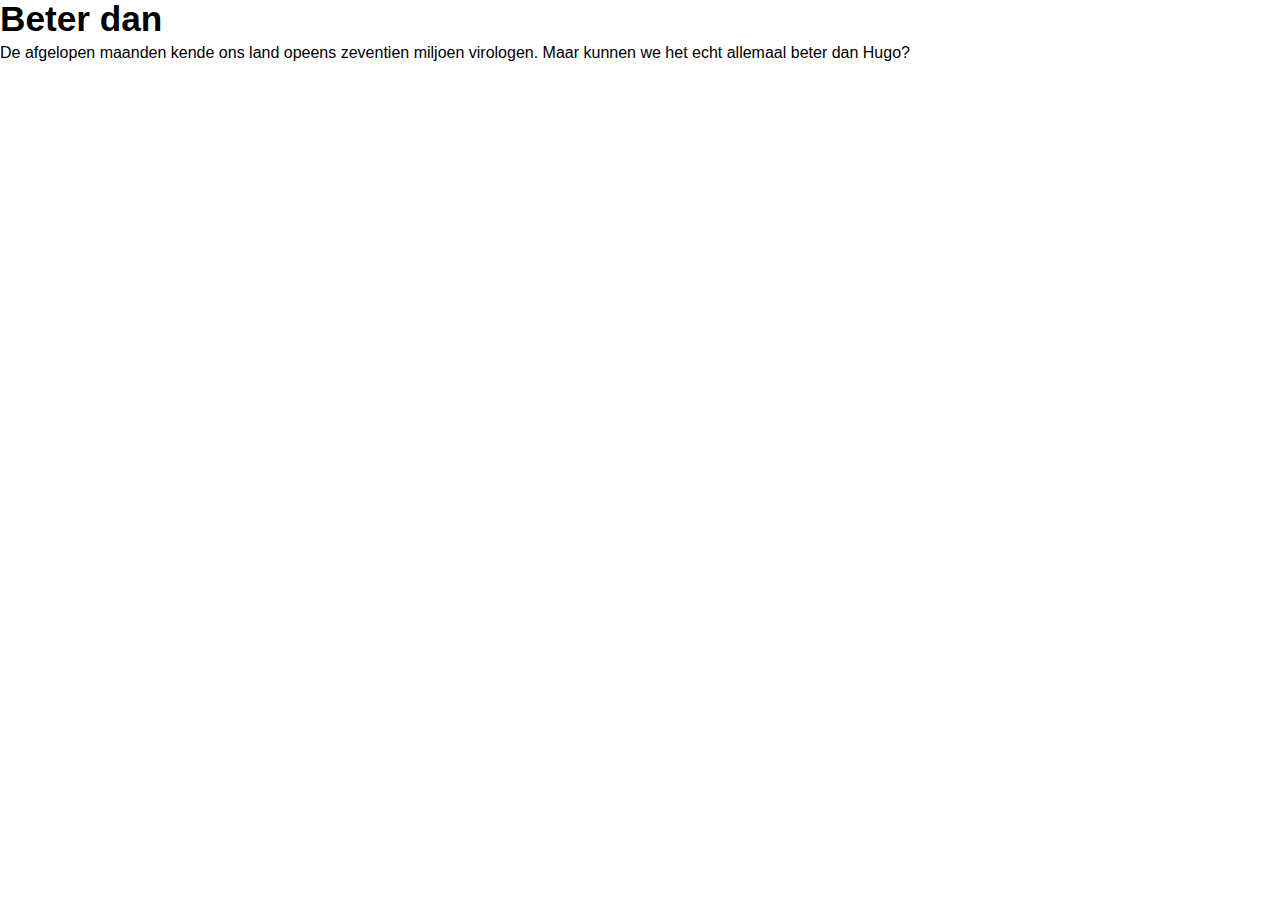
<file: faq.html>
<!DOCTYPE html>
<html lang="nl">

<head>
    <title>Beter dan Hugo</title>
    <meta http-equiv="Content-Type" content="text/html;charset=utf-8" />
    <link type="text/css" rel="stylesheet" href="style.css" />
    <meta name="viewport" content="width=device-width, initial-scale=1, maximum-scale=1, user-scalable=no">
    <script type="text/javascript" src="script.js"></script>
    <link rel="apple-touch-icon" sizes="180x180" href="ico/apple-touch-icon.png">
    <link rel="icon" type="image/png" sizes="32x32" href="ico/favicon-32x32.png">
    <link rel="icon" type="image/png" sizes="16x16" href="ico/favicon-16x16.png">
    <link rel="manifest" href="ico/site.webmanifest">
    <link rel="mask-icon" href="ico/safari-pinned-tab.svg" color="#5bbad5">
    <meta name="msapplication-TileColor" content="#b91d47">
    <meta name="theme-color" content="#ffffff">
</head>

<body>
    <div class="other">
        <h1>Beter dan <span id="hugo"></span></h1>
        <p>De afgelopen maanden kende ons land opeens zeventien miljoen virologen. Maar kunnen we het echt allemaal beter dan Hugo? </p>

    </div>
</body>

</html>
</file>
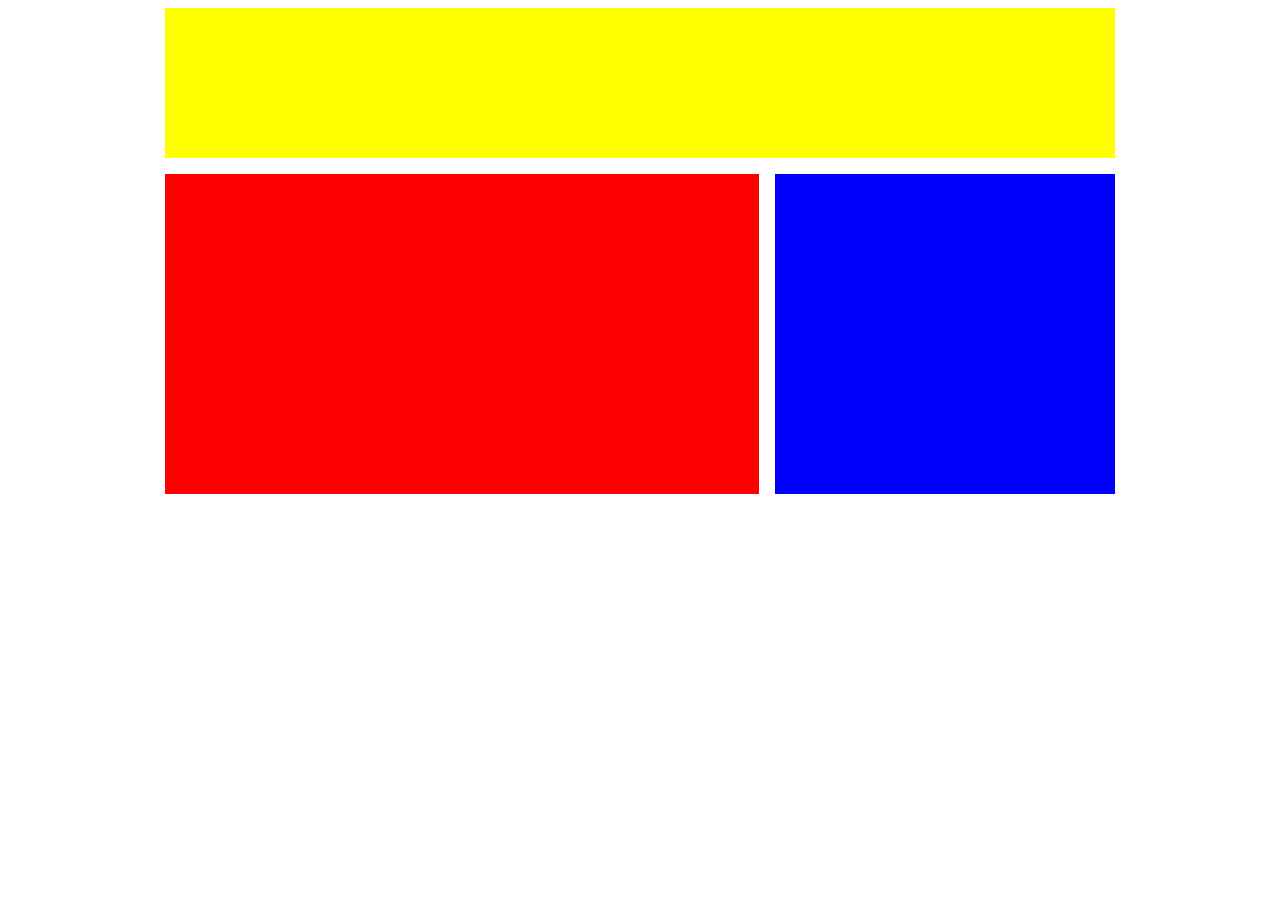
<file: test.html>
<!DOCTYPE html>
<html lang="en">

<head>
    <meta charset="UTF-8">
    <meta http-equiv="X-UA-Compatible" content="IE=edge">
    <meta name="viewport" content="width=device-width, initial-scale=1.0">
    <title>Document</title>

    <style>
        main {
            display: grid;
            grid-template-columns: 7fr minmax(300px, 4fr);
            grid-template-rows: 150px 20em;
            gap: 1em 1em;
            grid-template-areas:
                "head head"
                "control news";
            width: 100%;
            max-width: 950px;
            margin: 0 auto;
            height: 100%;
        }

        #head {
            grid-area: head;
            background-color: yellow;
        }

        #control {
            grid-area: control;
            background-color: red;
        }

        #news {
            grid-area: news;
            background-color: blue;
        }

        @media (max-width:631px) {
            main {
                grid-template-columns: 1fr;
                grid-template-rows: 150px 8em 20em;
                grid-template-areas:
                    "head"
                    "news"
                    "control ";
            }
        }
    </style>
</head>

<body>
    <main>
        <div id="head"></div>
        <div id="news"></div>
        <div id="control"></div>
        <div id="faq"></div>
        <div id="gameover"></div>
    </main>
</body>

</html>
</file>
<file: style.css>
/* @import url("https://fonts.googleapis.com/css2?family=Nunito+Sans:ital,wght@0,400;0,600;0,700;0,800;0,900;1,400;1,600;1,700;1,800;1,900&display=swap");
@import url("https://fonts.googleapis.com/css2?family=Courier+Prime:wght@700&display=swap"); */


/* @import url("https://fonts.googleapis.com/css2?family=Nunito+Sans:wght@400;600;700;900&display=swap"); */


/* @font-face {
    font-family: 'SVG';
    src: url('svg.woff2') format('woff2');
    font-display: swap;
}

i {
    font-family: 'SVG'!important;
    font-weight: 900;
    font-style: normal;
    display: inline-block;
    line-height: 1;
    -webkit-font-smoothing: antialiased;
    text-rendering: auto;
} */

html,
body {
    color: var(--txt);
    background: var(--back);
    overflow-x: hidden;
    overflow-y: auto;
    padding: 0;
    margin: 0;
    /*height: 100%;*/
    font-size: 16px;
    font-family: 'Nunito Sans', sans-serif;
    line-height: 1.1;
    -webkit-touch-callout: none;
    -webkit-user-select: none;
    -khtml-user-select: none;
    -moz-user-select: none;
    -ms-user-select: none;
    user-select: none;
}

body {
    overflow-y: hidden;
}

main {
    max-width: 924px;
    margin: 0 auto;
    margin-top: 1.5em;
    padding: 0 min(5vw, 25px);
    display: grid;
    gap: 0 1em;
    /* grid-template-rows: repeat(5, auto) 4em auto; */
    grid-template-rows: auto;
    grid-template-columns: minmax(180px, 1fr) minmax(180px, 1fr) 350px;
    grid-template-areas: "title title twitter" "head head head" "faq faq faq" "start start start" "gameover gameover gameover" "timechoice timechoice news" "col1 col2 news";
}

@media (min-width:1000px) {
    main {
        width: 924px;
        margin-top: 5vh;
    }
    body {
        padding-left: calc(100vw - 100%);
    }
    #scroll {
        height: 27.5em!important;
        overflow: scroll!important;
    }
    #shadow {
        bottom: -50px!important;
    }
    #tikkie .box {
        line-height: 1.1!important;
        float: right;
        width: calc(100% - 700px);
    }
}


/* .withchoice {
    grid-template-areas: "title title twitter" "head head head" "faq faq faq" "start start start" "gameover gameover gameover" "timechoice timechoice news" "choice choice news" "col1 col2 news";
}

.wochoice {
    grid-template-areas: "title title twitter" "head head head" "faq faq faq" "start start start" "gameover gameover gameover" "timechoice timechoice news" "col1 col2 news";
} */

br {
    display: block;
    margin: .5em 0;
    content: " ";
    line-height: 1em;
}

#eval br,
.mob {
    display: none!important;
}

.desk {
    display: inherit!important;
}

#popup .desk {
    display: unset!important;
}

.social .desk {
    display: inline-block!important;
}

.big {
    display: inherit!important;
}

@media (max-width: 1000px) {
    main {
        width: fit-content;
        margin-left: auto;
        margin-right: auto;
        grid-template-rows: auto;
        grid-template-columns: 350px 350px;
        grid-template-areas: "title twitter" "head head" "gameover gameover" "faq faq" "start start" "timechoice news" "col1 news" "col2 news";
    }
    body {
        padding-bottom: 2em;
    }
}


/* @media (max-width: 765px) {
    main {
        grid-template-columns: 1fr 1fr;
    }
    h1 {
        font-size: min(5vw, 2.2em);
    }
} */

@media (max-width: 765px) {
    h1 {
        font-size: min(10vw, 2.2em)!important;
    }
    #eval br,
    .mob {
        display: inherit!important;
    }
    #popup .mob {
        display: unset!important;
    }
    .social .mob {
        display: inline-block!important;
    }
    #popup .desk,
    .social .desk,
    .desk {
        display: none!important;
    }
    main {
        max-width: 450px;
        grid-template-rows: auto;
        grid-template-columns: minmax(120px, 1fr);
        grid-template-areas: "title" "twitter" "start" "news" "timechoice" "col1" "col2" "faq" "gameover";
    }
}

p {
    margin-top: 0;
    margin-bottom: 1rem;
}

#start a {
    max-width: 10em;
    margin: .75em 0 -.25em;
    font-weight: 700;
}

.hide {
    display: none!important;
    /* opacity: 0; */
}

#title {
    grid-area: title;
}

#twitter {
    grid-area: twitter;
}


/* 
#title,
#twitter {
    padding-top: .5em;
} */

#head {
    margin-top: .15em;
    grid-area: head;
}

#start {
    grid-area: start;
}

#timechoice {
    grid-area: timechoice;
}


/* #choice {
    grid-area: choice;
} */

#col1 {
    grid-area: col1;
}

#col2 {
    grid-area: col2;
}

#news {
    grid-area: news;
    min-width: 0;
}

#faq {
    grid-area: faq;
    margin-top: .2em;
    margin-bottom: 2em;
}

#faq i {
    opacity: .6;
    font-size:.9em;
    font-style:normal;
}

h1 {
    color: var(--bw);
    font-weight: 900;
    text-align: left;
    font-family: 'Nunito Sans', sans-serif;
    line-height: 1.1;
    font-size: min(5vw, 2.2em);
    margin: 0 0 5px;
}

b {
    display: block;
    font-weight: 800;
    font-size: 1.05em;
    margin: 1em 0 .4em;
}

#toggles {
    -webkit-transition: opacity .5s, -webkit-filter .5s;
    transition: opacity .5s, -webkit-filter .5s;
    transition: opacity .5s, filter .5s;
    transition: opacity .5s, filter .5s, -webkit-filter .5s;
    margin-top: -.6em;
    display: flex;
    flex-direction: row;
    flex-wrap: wrap;
    justify-content: flex-start;
    align-content: flex-start;
    align-items: flex-start;
}

#toggles .flex {
    flex: 1 1 230px;
    align-self: auto;
}

#toggles .flex:nth-child(1) {
    padding-right: .4em;
}

#toggles .flex:nth-child(2) {
    padding-left: .4em;
}

.freeze {
    opacity: .2;
    transition: opacity .5s;
    /* -webkit-filter: blur(.75px);
    filter: blur(.75px); */
}


/* #choice {
    animation: swipechoice .4s;
    margin: 1em 0 -.25em 0;
    overflow: none;
} */


/* #choice p {
    margin: 0 0 .5em 0; 
}*/


/* #popup .btn {
    width: fit-content;
    margin: 0 .5em 0 0;
    display: inline-block;
    background: var(--box);
    border-color: var(--border); */


/* margin-bottom: 0;
} */


/* 
#popup .btn:hover {
    transform: none;

} */

#twitter {
    display: flex;
    align-items: center;
    justify-content: right;
    vertical-align: middle;
    text-align: right;
    font-size: 1.2em;
    color: var(--light-txt);
    opacity: .8;
    font-weight: 700;
}

#twitter i {
    margin: 0 .35em;
}

#twitter .fa-twitter {
    margin-right: .15em;
}

#sun,
#moon {
    margin-left: 0!important;
}


/* #faqbtn,
#colormode {
    padding-right: .65em;
} */

#twitter a {
    color: var(--light-txt);
}

#twitter a:hover {
    text-decoration: none;
    color: var(--txt);
    cursor: pointer;
}

#head p {
    margin-top: -.15em;
}

p {
    font-size: 1em;
    margin-bottom: .5em;
}

.container {
    width: 100%;
    height: 100%;
}

@keyframes swipe {
    from {
        max-height: 0;
        opacity: 0;
        color: var(--box);
    }
    to {
        max-height: 6em;
        opacity: 100%;
        color: var(--light-txt);
    }
}


/* 
@keyframes swipechoice {
    from {
        max-height: 0;
        opacity: 0;
    }
    to {
        max-height: 10em;
        opacity: 100%;
    }
} */

a {
    font-weight: 700;
    text-decoration: none;
    background: transparent;
}

.statbtns {
    display: grid;
    gap: 0 6px;
    grid-template-rows: 1fr;
    grid-template-columns: repeat(3, 1fr);
}

#statbtns i {
    font-size: .95em;
    margin: 0 .2em;
}


/* #statbtns svg {
    vertical-align: middle;
    display: inline-block;
    filter: var(--svg-gray);
    margin-top: -2px;
    transform: scaleY(-1);
    width: 19px;
    height: 19px;
} */


/* .choice {
    -webkit-animation: swipe .4s;
    animation: swipe .4s;
}

.choice a {
    margin-right: .45em;
} */


/* #choice a {
    width: fit-content;
    display: inline-block;
    margin-right: .75em;
} */

#pinned {
    padding: .6em .5em;
    -webkit-animation: none;
    animation: none;
    margin: 1em 0 .6em;
}

.box {
    border: 2px solid var(--border);
    line-height: 1.1;
    background: var(--box);
    margin-top: .4em;
    margin-bottom: .8em;
    padding: .6em;
    overflow: none;
    /* width: 100%; */
    border-radius: .6em;
    text-align: left;
    max-height: 50em;
}

.scroll .box {
    max-height: 3.6em;
}

.box:not(#chartbox):not(#pinned):not(#firstnews) {
    animation: swipe .35s ease-out;
}

#pinned img {
    margin-left: .1em;
}

#content img,
.box .logo {
    float: left;
    margin-right: .5em;
    border-radius: 30%;
}

#shadow {
    width: 115%;
    left: -5px;
    height: 6em;
    position: absolute;
    bottom: 0;
    z-index: 10;
    background: linear-gradient(0deg, var(--back) 50%, rgba(0, 0, 0, 0) 100%);
}

@media (min-width: 765px) {
    #disclaimer {
        margin-top: 1.5em;
        /* font-size: .8em!important; */
    }
    #popup .btn {
        width: fit-content!important;
    }
    .faqbox {
        margin: 0 0 1em 1em;
        float: right;
        font-size: 16px;
    }
    #scroll {
        margin-bottom: -50px;
        height: 700px;
        position: relative;
        padding-top: .1px;
        overflow: hidden;
    }
    #shadow {
        bottom: -30px;
    }
    #tikkie .box {
        max-width: 650px;
    }
}

#stats .box {
    margin-bottom: .4em;
}

#faq p {
    font-size: 0.955em;
    line-height: 1.2;
    margin-bottom: .5em;
}

.faqbox {
    padding: .75em 1em;
    animation: none!important;
    transition: none!important;
    font-weight: 700;
    line-height: 0.9;
}

.faqbox b {
    color: var(--light-txt);
    margin: 0;
    display: inline;
}

.faqbox a {
    text-decoration: none;
}

#firstnews {
    margin-bottom: 75px;
}

#news {
    height: 100%;
    padding: 0;
    position: relative;
}

.app {
    display: inline;
    font-size: .9em;
    margin: 1px 0 0 0;
    font-weight: 600;
}

.newstitle {
    display: block;
    margin-top: .3em;
    margin-bottom: 0;
}


/* #totop {
    position: relative;
    top: -2px;
    font-size: .85em;
    font-family: monospace;
    background: var(--txt);
    color: var(--back);
    border-radius: 20%;
    padding: 0 5px 1px;
    margin-left: 6px;
} */

#sdown,
#down {
    -webkit-transform: rotate(180deg);
    transform: rotate(180deg);
}

#content {
    /* width: calc(100% - 42px); */
    margin: 0;
    display: inline-block;
    vertical-align: top;
}

#arrows {
    margin-left: 0;
    width: 28px;
    height: 100%;
    display: inline-block;
    -webkit-filter: var(--arrows);
    filter: var(--arrows);
}

#weekday,
#date {
    font-weight: 700;
}

#today {
    margin: .3em 0;
}

#btn-cont {
    display: flex;
    flex-direction: row;
}


/* #givename .btn, */

#timechoice .btn {
    display: flex;
    justify-content: center;
    align-items: center;
    font-size: 1.1em !important;
    width: 34px;
    height: 34px;
    margin-top: .2em;
    margin-right: .5em;
    background: var(--back);
    --scalar: 1.05!important;
}

#timechoice i {
    font-size: .85em;
    margin: 1px 0 -1px;
    color: var(--light-txt);
}

.tsel {
    background: var(--light-txt)!important;
}

.tsel i {
    color: var(--back)!important;
}

.btn {
    cursor: pointer;
    text-align: center;
    display: inline-block;
    font-weight: 600;
    /* vertical-align: middle; */
    font-size: 1em !important;
    border: 2px solid var(--light-txt);
    padding: 0;
    margin: 0 0 .6em;
    border-radius: 6px;
    background: var(--back);
    opacity: 1;
    transition: transform .05s ease, opacity .5s ease, color .1s ease, background .1s ease, border .1s ease;
}

*,
*:focus {
    -webkit-tap-highlight-color: rgba(0, 0, 0, 0);
    -ms-touch-action: manipulation;
    touch-action: manipulation;
    outline: none;
}

button,
input,
optgroup,
select,
div,
textarea {
    margin: 0;
    font-family: inherit;
    font-size: inherit;
    line-height: inherit;
}

.txt {
    color: var(--txt);
    border-color: var(--btn-border);
    display: -webkit-box;
    display: -ms-flexbox;
    display: flex;
    /* justify-content: center;
    text-align: center; */
    align-items: center;
    line-height: 1;
    /* height: 2.3em; */
    padding: .5em .8em;
    font-weight: 400;
    font-size: .9em;
    /* margin-right: .2em; */
    min-width: 4em;
    /* transform: scale(1); */
    position:relative;
    /* width: 100%; */
    background: var(--back);
    transition: transform .05s ease, opacity .5s ease, color .1s ease, background .1s ease!important;
}

.txt i {
    margin-right: .6em;
    width: 20px;
    /* font-size: .95em; */
}

.btn.txt::after {
    font-family: "Font Awesome 5 Pro";
    font-weight: 400;
    position: absolute;
    right: .5em;
    opacity: 1;
    transition: opacity .1s ease;
}

.btn.txt:not(.paused):not(.txtsel)::after {
    content: '';
    opacity: 0;
}

.txtsel:not(.paused)::after {
    content: "\f00c";
}

/* .txtsel:not(.paused):hover::after {
    content: "\f00d";
} */

.btn.txt.paused::after,
.txtsel.paused::after {
    /* content: "\f017"; */
    content: "\f2f2";
}

@media (min-width: 1000px) {
    .btn.txt::after {
        font-weight: 300;
    }
    #timechoice .btn {
        margin-bottom: 0;
    }
    #btn-cont .btn:hover,
    .txt:hover:not(.txtsel):not(.freeze div a):not(.paused) {
        /* -webkit-transform: scale(1.004);
        transform: scale(1.004); */
        background: var(--hover);
    }
    #btn-cont .tsel:hover,
    .txtsel:hover:not(.freeze div a):not(.paused) {
        /* -webkit-transform: scale(1.004);
        transform: scale(1.004); */
        background: var(--inv-hover)!important;
        border-color: #00000000;
    }
}

#start p {
    max-width: 650px;
}

#disclaimer {
    font-size: .75em;
    color: var(--light-txt);
    opacity: .8;
}

#curtain {
    position: fixed;
    top: 0;
    left: 0;
    width: 100vw;
    height: 100vh;
    background: var(--back);
    z-index: 9;
    opacity: 0;
    transition: opacity .25s ease;
}

#popup {
    box-sizing: border-box;
    position: fixed;
    top: min(24em, 50vh);
    left: 50vw;
    transform: translate(-50%, -50%);
    width: min(500px, calc(100vw - min(10vw, 50px)));
    margin: 0 auto;
    min-height: 5em;
    max-height: 100%;
    background: var(--box);
    border: 2px solid var(--border);
    line-height: 1.1;
    padding: .7em .8em;
    border-radius: .6em;
    z-index: 10;
    opacity: 0;
    transition: opacity .25s ease;
}

#popup .btn {
    background: var(--popup-btn);
    /* border-width: 1px; */
    border-color: var(--border-thick);
    margin: .5em .5em 0 0;
    box-sizing: border-box;
    width: 100%;
    padding: .45em .7em;
    /* display: inline;
    float: right; */
}

#popup p {
    margin: .4em 0 0 0;
}

#poptext i {
    font-size:.8em;
    margin: 0 .1em 0 .25em;
}

#popup i,
#popup b {
    display: inline;
    /* font-size: 1.1em; */
    /* margin: .2em 0 .6em!important; */
}

#popup i {
    /* line-height: 0.8; */
    margin-right: .2em;
}

.freeze div a {
    cursor: default !important;
}


/* #start a:hover, */

.txtsel {
    border-color: var(--light-txt);
    background: var(--light-txt);
    color: var(--back) !important;
}

.txtsel i {
    color: var(--back) !important;
}


/* #start a:hover {
    -webkit-transform: scale(1.01);
    transform: scale(1.02);
} */


/* .txtsel::after {
    content: '✓';
    position: absolute;
    right: .5em;
    padding: .2em .3em;
    background: var(--back);
    color: var(--txt);
    border-radius: 25%;
    top: 50%;
    transform: translateY(-50%);
} */

.btn i {
    /* padding: .4em; */
    color: var(--light-txt);
}

.active {
    opacity: 60%;
}

.inactive {
    opacity: 20%;
}


/* 
#givename input {
    border: 2px solid var(--light-txt);
    padding: .3em;
    padding-left: .5em;
    border-radius: 6px;
    width: 15em;
    background: var(--input);
    color: var(--txt);
    height: 1.2em;
} */

::-webkit-input-placeholder {
    font-size: 1em;
    font-weight: 600;
    color: var(--light-txt);
}

:-ms-input-placeholder {
    font-size: 1em;
    font-weight: 600;
    color: var(--light-txt);
}

::-ms-input-placeholder {
    font-size: 1em;
    font-weight: 600;
    color: var(--light-txt);
}

::placeholder {
    font-size: 1em;
    font-weight: 600;
    color: var(--light-txt);
}

.flip {
    display: inline-block;
    -moz-transform: scale(-1, 1);
    -webkit-transform: scale(-1, 1);
    -o-transform: scale(-1, 1);
    -ms-transform: scale(-1, 1);
    transform: scale(-1, 1);
}


/* #givename .btn {
    margin: 0;
    margin-left: .4em;
    width: 30px;


}

#givename .btn:hover {
    background: var(--txt);
}

#givename .btn:hover i {
    color: var(--back);
}  
#givename {
    vertical-align: top;
    display: -webkit-box;
    display: -ms-flexbox;
    display: flex;
    -webkit-box-align: center;
    -ms-flex-align: center;
    align-items: center;
} */

textarea:focus,
input:focus {
    outline: none;
}

*:focus {
    outline: none;
}

input,
textarea,
select {
    -webkit-appearance: none;
}


/*.warn {
background: rgb(253, 235, 211);
border-radius: .7em;
margin-bottom: 1em;
padding: .5em;
-webkit-box-shadow: 0 0 .5em 0 rgba(0, 0, 0, .2);
box-shadow: 0 0 .5em 0 rgba(0, 0, 0, .2);
}

.warn .btn {
margin-bottom: 0;
background: var(--back);
}*/

hr {
    border: 0;
    margin: .25em 0 .75em 0;
}

#news ::-webkit-scrollbar {
    width: 0;
    background: transparent;
}

#scroll {
    scrollbar-width: none;
    /* cursor: grab; */
}

#chartbox {
    padding: .4em;
}

.chartcnt {
    height: 8em;
    margin-bottom: .3em;
}


/* .chartcnt canvas {
    width:100%;
} */

#faq a:not(.faqbtn),
.more {
    color: var(--link) !important;
    text-decoration: none;
    background: transparent;
    cursor: pointer;
}

.wip a:hover,
#faq a:hover:not(.faqbtn),
.more:hover {
    color: var(--link-hover) !important;
    text-decoration: underline;
}

.statbtn {
    background: var(--popup-btn);
    border: 2px solid var(--border);
    font-size: 1.06em;
    font-weight: 600;
    padding: 4px 5px;
    padding-top: 5px;
    border-radius: 5px;
    cursor: pointer;
    transition: .1s;
}

.statbtnactive {
    border-top: 3.5px solid var(--border-thick);
    padding-top: 3.5px;
    background: var(--stat-back);
}


/* .statbtnactive.lev0 {
    border-top-color: var(--border-thick);
} */


/* .statbtnactive.lev1 {
    border-top-color: var(--lev1);
}
.statbtnactive.lev2 {
    border-top-color: var(--lev2);
}
.statbtnactive.lev3 {
    border-top-color: var(--lev3);
}
.statbtnactive.lev4 {
    border-top-color: var(--lev4);
}
.statbtnactive.lev5 {
    border-top-color: var(--lev5);
}
.statbtnactive.lev6 {
    border-top-color: var(--lev6);
}

html {
    --lev1: hsl(50, 100%, 72%);
    --lev2: hsl(40, 100%, 72%);
    --lev3: hsl(30, 100%, 72%);
    --lev4: hsl(20, 100%, 72%);
    --lev5: hsl(10, 100%, 72%);
    --lev6: hsl(0, 100%, 72%);
} */

.statbtn:hover {
    /* transform: scale(1.01); */
    background: var(--stat-back);
}

.statbtn i {
    font-size: 1em;
    padding-right: 1px;
    color: var(--light-txt);
}

#chartbox .row {
    margin: 0;
}

hr {
    border-top: 1px solid var(--hr);
}

.tut {
    border-color: var(--tut-border);
    background: var(--tut-box);
    /* box-shadow: 0 0 .5em 0 var(--tut-box); */
}

.tut p {
    margin: 0;
    display: inline-block;
    width: calc(100% - 15px);
}


/* .tut .fa-times {
    float: right;
    font-size: .9em;
    margin-top: -10px;
    margin-right: -10px;
    padding: 5px 7px;
    color: var(--tut-x);
}

.tut .fa-times:hover {
    cursor: pointer;
    opacity: .8;
} */

.tut #x {
    font-size: 1.4em;
    font-weight: 900;
    color: var(--tut-x);
    position: absolute;
    margin: -0.3em 0 0 0;
    cursor: pointer;
}

.remtut {
    -webkit-animation: hide 0.12s linear forwards !important;
    animation: hide 0.12s linear forwards !important;
    opacity: 0;
    margin: 0;
    padding: 0;
}

.remtut p {
    display: none;
}

.remtut i {
    -webkit-animation: hidex 0.12s ease-out forwards !important;
    animation: hidex 0.12s ease-out forwards !important;
}

@keyframes hide {
    from {
        color: var(--dark-txt);
        max-height: 8em;
        opacity: 1;
        margin-top: .4em;
        margin-bottom: .8em;
        border-width: 2px;
        padding: .6em;
    }
    to {
        color: var(--tut-box);
        border-width: 0;
        max-height: 0;
        opacity: 0;
        margin: 0;
        padding: 0 .6em;
        display: none;
    }
}

@keyframes hidex {
    from {
        font-size: initial;
        padding: 10px;
    }
    to {
        font-size: 0;
        padding: 0;
    }
}


/* 
#tutnudge {
    top: 0;
    left: 0;
    background: var(--tut-border);
    width: 4em;
    height: 4em;
    border-radius: .6em;
    position: absolute;
    z-index: -1;
    animation: tutnudge 1s ease;
    filter: blur(5px);
    opacity: 0;
}

*/


/* 
@keyframes tutnudge {
   from {
       color: var(--txt);
   } 
   to {
       color: var(--tut-box);
   }
}  */

.faqbtn {
    width: -webkit-fit-content;
    width: -moz-fit-content;
    width: fit-content;
    margin-bottom: 1em;
}

strong {
    font-weight: 700;
}

.paused {
    opacity: .7;
    cursor: default;
    transition: opacity .5s;
}


/* 
.remchoice {
    animation: hidechoice .4s!important;
}

@keyframes hidechoice {
    from {
        max-height: 10em;
        opacity: 1;
    }
    60% {
        opacity: 0;
    }
    to {
        max-height: 0;
        margin: 0;
        padding: 0;
        opacity: 0;
        display: none; 
    }
} */

@keyframes hidex {
    from {
        font-size: initial;
        padding: 10px;
    }
    to {
        font-size: 0;
        padding: 0;
    }
}


/* 
.nudge::before {
    content: '';
    background: var(--nudge);
    position: absolute;
    width: 1.7em;
    height: 1.7em;
    margin-left: -.01em;
    margin-top: .05em;
    z-index: -1;
    border-radius: 50%;
    animation: nudge 1.5s ease-out 1s 15; 
    opacity: 0;
    filter: blur(3px);
}

.txt.nudge::before {
    margin-left: 2em;
    margin-top: 0;
    height: 2em;
    width: 2em;
} */

#btn-cont .btn:hover::before,
.txt.nudge:hover::before {
    animation: none;
}

.nudge {
    animation: nudge .5s ease alternate-reverse 1s 100;
    transform: translateZ(0);
    backface-visibility: hidden;
    -webkit-font-smoothing: subpixel-antialiased;
    --scalar: 1.035;
}

.txt.nudge {
    --scalar: 1.015;
}

@keyframes nudge {
    from {
        transform: scale(var(--scalar));
        box-shadow: 0 0 .5em 0 var(--box);
    }
    to {
        transform: scale(1);
    }
    /* 50% {
        -webkit-transform: scale(1);
        transform: scale(1);
        opacity: .7;
    }
    100% {
        -webkit-transform: scale(3.3);
        transform: scale(3.3);
        opacity: 0;
    } */
    /* 100% {
        opacity: 0;
    } */
}

.a {
    color: var(--link);
    font-weight: 700;
}

#tikkie .box i {
    /* display: inline-block; */
    margin-top: .3em;
    float: right;
    color: var(--tut-x);
}

#tikkie .box {
    line-height: 1;
    font-weight: 500;
    color: var(--light-txt);
    display: block;
    background: var(--tut-box);
    border-color: var(--tut-border);
    cursor: pointer;
    box-shadow: 0 0 .5em 0 var(--tut-box);
}

#gameover .cont {
    max-width: 650px;
}

#gameover {
    -webkit-animation: fadein .5s ease-in;
    animation: fadein .5s ease-in;
    margin-top: 0;
    grid-area: gameover;
}

#gameover .faqbtn {
    margin-bottom: 0.5em;
}

#gameover b {
    margin: .4em 0;
    font-size: 1.35em;
}

#gameover p {
    margin-bottom: .7em;
}

#mobile i {
    margin-right: .25em!important;
}

#mobile .btn {
    --scalar: 1.01;
}

#result {
    max-width: 700px;
    /* margin: 0 auto; */
    display: grid;
    grid-template-columns: repeat(3, 1fr);
    grid-template-rows: 1fr;
    grid-column-gap: 0px;
    grid-row-gap: 0px;
    margin: 1.5em auto;
}

.res {
    display: block;
    margin: 0 auto;
    /* text-align: center; */
    line-height: .5;
    display: flex;
    align-items: center;
}

.res i {
    font-size: 2.7em;
    /* opacity: .8; */
    margin-right: .2em;
    width: 1.1em;
}

.res div {
    display: inline-block;
}

#res-pop,
#res-dead,
#res-meas {
    font-size: 1.8em;
    font-weight: 900;
}

.better {
    color: var(--better);
}

.worse {
    color: var(--worse);
}

.byline {
    font-size: .8em;
    font-weight: 700;
}

.social .btn {
    display: inline-block;
    margin-right: .5em;
    margin-bottom: 1em!important;
    width: fit-content;
    min-width: 0;
    padding: .5em .55em;
}

.social .btn i {
    margin: 1px 0 -1px 0!important;
    font-size: 1.1em;
}

.fad.fa-tools {
    position: absolute;
    margin-top: 80px;
    top: 30%;
    left: 50%;
    transform: translate(-50%, -50%);
    font-size: 15em;
    color: var(--txt);
    opacity: .1;
}

.wip {
    position: absolute;
    margin-top: 80px;
    top: 30%;
    left: 50%;
    transform: translate(-50%, -50%);
    width: min(80vw, 20em);
}

.wip h2 {
    font-weight: 900;
    text-align: center;
    margin: .2em 0 .2em 0;
}

.wip a {
    color: var(--link);
}

@-webkit-keyframes fadein {
    from {
        opacity: 0;
    }
    to {
        opacity: 1;
    }
}

@keyframes fadein {
    from {
        opacity: 0;
    }
    to {
        opacity: 1;
    }
}

@media (max-width: 1000px) {
    #popup {
        top: 50vh;
    }
    .txt {
        padding-top: .4em;
        padding-bottom: .4em;
    }
    #col1 {
        margin-top: .75em;
    }
    #col1 .btn:last-child {
        margin-bottom: 0;
    }
    #col2 {
        margin-bottom: 1em;
    }
    #btns-base b:first-child {
        margin-top: 0!important;
    }
    b {
        margin-top: .8em!important;
    }
    /* #givename {
        margin-bottom: 1em;
    } */
}

@media (max-width: 765px) {
    /* .fal {
        font-weight: 400!important;
    } */
    #gameover p {
        line-height: 1.05;
    }
    .newstitle {
        font-size: .95em;
    }
    #result {
        display: grid;
        grid-template-columns: 1fr;
        grid-template-rows: repeat(3, 1fr);
        grid-column-gap: 0px;
        grid-row-gap: 1em;
        margin: 1em 0;
    }
    .res {
        margin: 0 0 0 2em;
    }
    .txt i {
        margin: 1px .8em -1px 0;
    }
    .tut {
        margin: 1em 0 .6em;
    }
    .tut p {
        width: calc(100% - 20px);
    }
    .tut i {
        font-size: 1.2em;
        margin: -10px;
        padding: 8px 10px;
    }
    .faqbox {
        max-width: 100%;
        /* width: 100%; */
    }
    .btn {
        margin-bottom: .45em;
    }
    html,
    body {
        font-size: 18px;
    }
    #col1 {
        margin-top: .5em;
    }
    .chartcnt {
        height: 7em;
    }
    #toggles {
        margin-top: 0;
    }
    /* .statbtns {
        gap: 0 5px;
    } */
    #twitter {
        margin: 0;
        justify-content: left;
        margin-bottom: .6em;
        text-align: left;
        font-size: 1.2em;
        color: var(--light-txt);
        font-weight: 700;
    }
    /* .chartcnt {
        height: min(8em, 25vh);
    } */
    .faqbtn {
        margin-bottom: 1em;
    }
    #head {
        display: none;
    }
    #scroll {
        max-height: 26em;
        height: auto;
    }
    #start a {
        margin-bottom: 1em;
        /* padding: .6em max(1vw, 17.5px); */
        /* max-width: 50%; */
    }
    #start p {
        line-height: 1.2;
    }
}


/* 
@media (max-width: 400px) {
    .newstitle {
        font-size: .9em;
    }
} */

@media (max-width: 370px) {
    html,
    body {
        font-size: 16px;
    }
    .big {
        display: none;
    }
    /* #totop {
        display: none;
    } */
    .statbtn {
        font-size: 15px;
    }
    html,
    body {
        font-size: 16px;
    }
}


/* @media (min-width: 1000px) {
    body {
        display: flex;
        align-items: center;
        height: 100vh;
    }
} */

#light {
    --bw: black;
    --hover: rgba(33, 37, 41, 0.05);
    --inv-hover: rgba(51, 51, 51, 0.95);
    --back: white;
    --popup-btn: #ececec;
    /* --svg-dark: invert(100%); */
    --link: #1f5085;
    --link-hover: #133c68;
    --box: #dadada;
    --txt: #212529;
    --light-txt: #2e2e2e;
    /* --svg-gray: invert(24%) hue-rotate(149deg) brightness(95%) contrast(97%); */
    --btn-border: #444c55;
    --stat-back: white;
    --hr: #00000028;
    --border: #8d8d8d;
    --border-thick: #797979;
    /* --arrows: none; */
    /* --nudge: rgba(255, 99, 132, 0.6); */
    --input: white;
    --tut-box: #f0dcc1;
    --tut-border: #aa9c8b;
    --tut-x: #796853;
    --better: #42a442;
    --worse: #f03c3c;
}

#dark {
    --bw: white;
    --hover: rgba(236, 236, 236, .07);
    --inv-hover: rgba(236, 236, 236, .9);
    --back: #212529;
    --popup-btn: #2d3339;
    /* --svg-dark: invert(11%) sepia(9%) saturate(715%) hue-rotate(169deg) brightness(101%) contrast(93%); */
    --link: #85c0ff;
    --link-hover: #b4d8ff;
    --box: #343a3f;
    --light-txt: #ececec;
    /* --svg-gray: invert(100%) hue-rotate(50deg) brightness(112%) contrast(85%); */
    --txt: white;
    --btn-border: #ececec;
    --hr: #ffffff1a;
    --stat-back: #212529;
    --border: hsl(210, 5%, 45%);
    --border-thick: #a2a6ab;
    /* --arrows: invert(1); */
    /* --nudge: rgba(255, 99, 132, 0.6); */
    --input: #343a3f;
    --tut-box: #403b30;
    --tut-border: #796853;
    --tut-x: #aa9c8b;
    --better: #66ef66;
    --worse: #ff6363;
}

[data-color-scheme="dark"] {
    color-scheme: dark;
}

[data-color-scheme="light"] {
    color-scheme: light;
}

.notrans * {
    transition: none!important;
}
</file>
